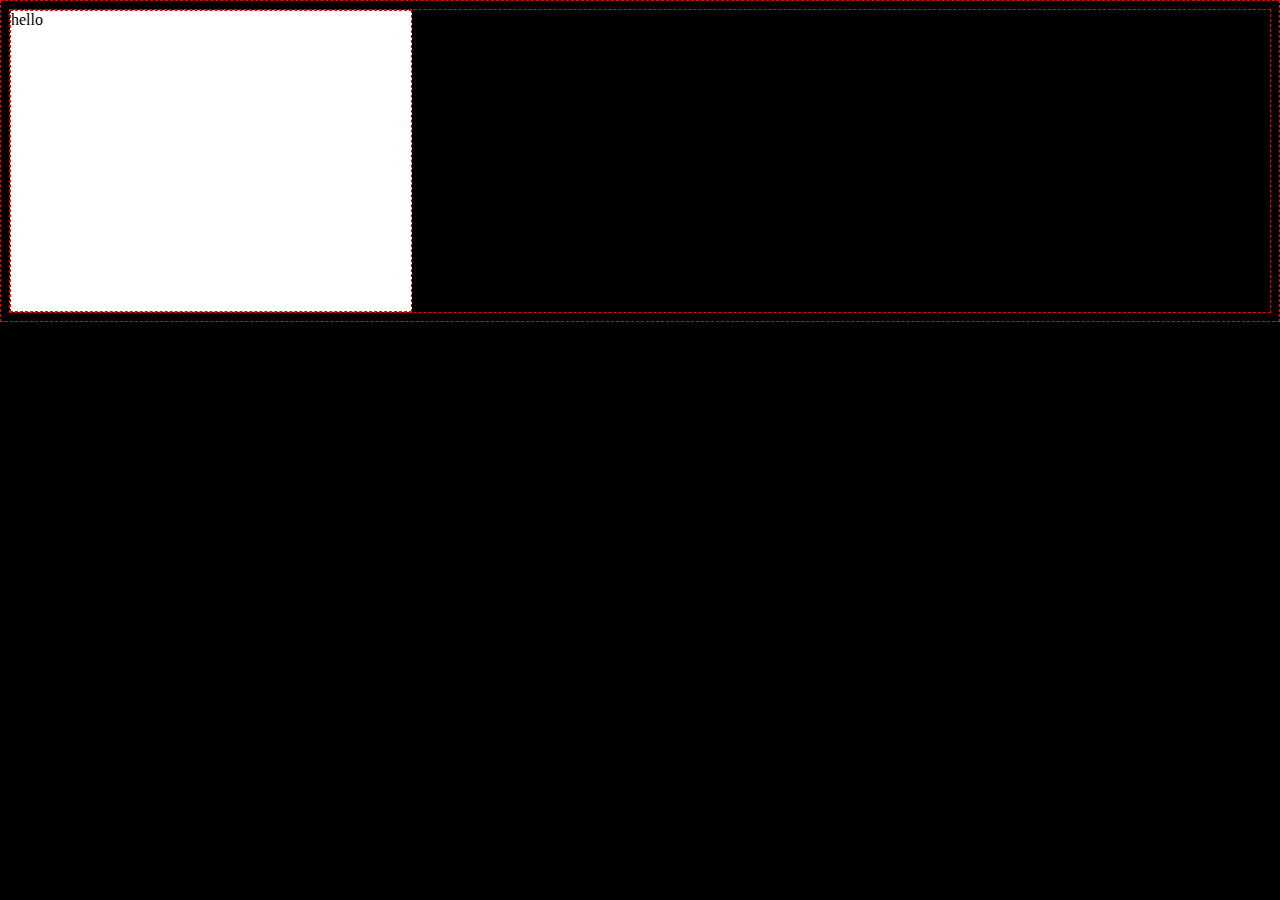
<file: .learn/resets/10-center-postcard/index.html>
<!DOCTYPE html>
<html lang="en">
	<head>
		<meta charset="UTF-8" />
		<meta name="viewport" content="width=device-width, initial-scale=1.0" />
		<title>Document</title>
		<link rel="stylesheet" href="styles.css" />
	</head>
	<body>
		<!-- comienza a añadir nuevas etiquetas o tags aquí -->
		<div class="postcard">hello</div>
	</body>
</html>
</file>
<file: .learn/resets/10-center-postcard/styles.css>
* {
	border: 1px dashed red;
	min-height: 10px;
}
body {
	background: black;
}

.postcard{
    background: white;
    width: 400px;
    height: 300px;
    margin auto;
}
</file>
